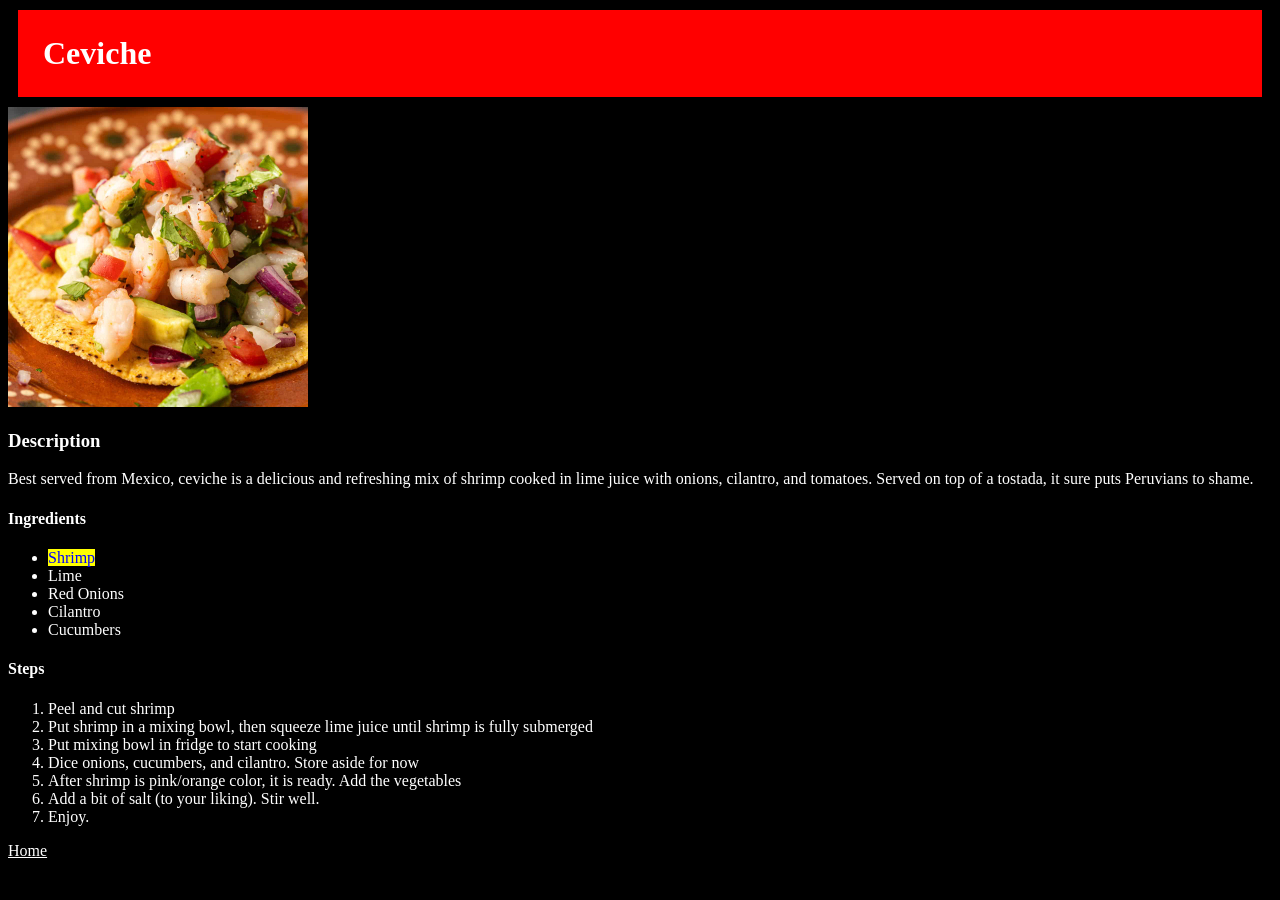
<file: recipes/ceviche.html>
<!DOCTYPE html>
<html lang="en">
<head>
    <link rel="stylesheet" href="styles.css">
    <meta charset="UTF-8">
    <meta name="viewport" content="width=device-width, initial-scale=1.0">
    <title>Document</title>
</head>
<body>
    <h1>Ceviche</h1>
    <img src= "../images/ceviche.jpg" height="300" width="300">
    <h3>Description</h3>
    <p>Best served from Mexico, ceviche is a delicious and refreshing mix of shrimp cooked in lime juice
        with onions, cilantro, and tomatoes.  Served on top of a tostada, it sure puts Peruvians to shame.
    </p>
    <h4>Ingredients</h4>
    <ul>
        <li><span style="background-color: yellow; color: blue;">Shrimp</span></li>
        <li>Lime</li>
        <li>Red Onions</li>
        <li>Cilantro</li>
        <li>Cucumbers</li>
    </ul>
    <h4>Steps</h4>
    <ol>
        <li>Peel and cut shrimp</li>
        <li>Put shrimp in a mixing bowl, then squeeze lime juice until shrimp is fully submerged</li>
        <li>Put mixing bowl in fridge to start cooking</li>
        <li>Dice onions, cucumbers, and cilantro. Store aside for now</li>
        <li>After shrimp is pink/orange color, it is ready. Add the vegetables</li>
        <li>Add a bit of salt (to your liking). Stir well.</li>
        <li>Enjoy.</li>
    </ol>
    <a href="../index.html">Home</a>
</body>
</html>
</file>
<file: recipes/styles.css>
* {
    background-color: black;
    color: white;
}

h1 {
    background-color: red;
    margin: 10px;
    padding: 25px
}
</file>
